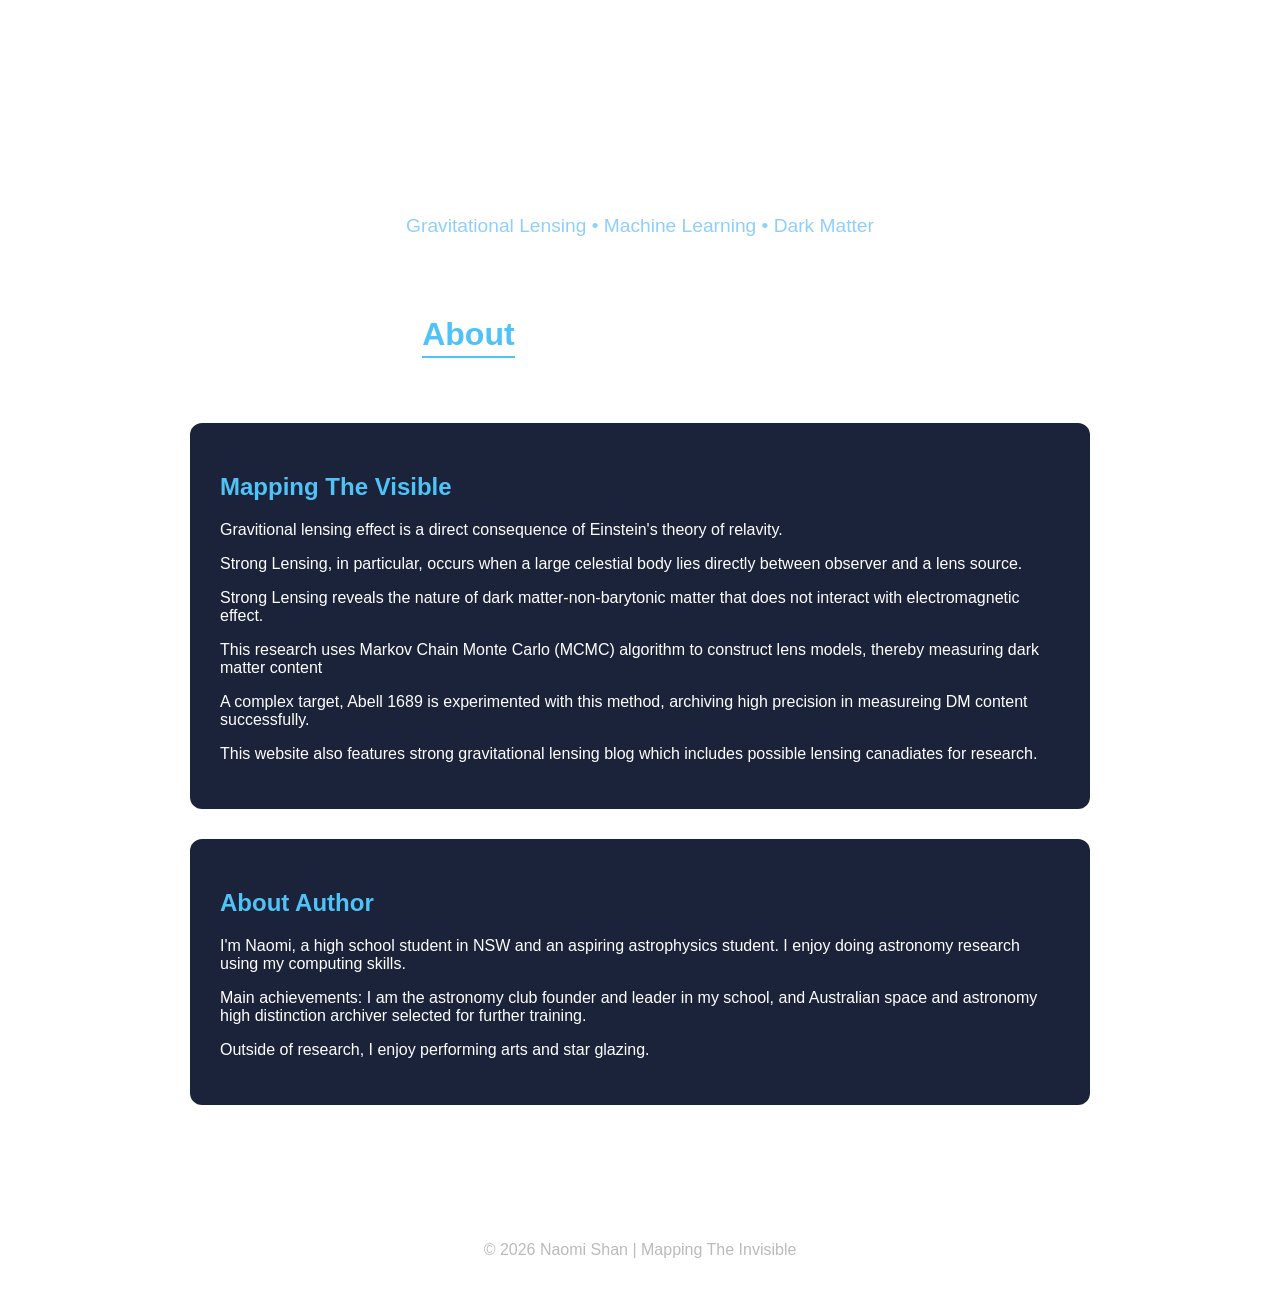
<file: about.html>
<!DOCTYPE html>
<html lang="en">

<head>
    <meta charset="UTF-8">
    <meta name="viewport" content="width=device-width, initial-scale=1.0">
    <title>About | Mapping The Invisible</title>
    <link rel="preconnect" href="https://fonts.googleapis.com">
    <link rel="preconnect" href="https://fonts.gstatic.com" crossorigin>
    <link href="https://fonts.googleapis.com/css2?family=Geist+Pixel&family=Space+Grotesk:wght@300..700&display=swap" rel="stylesheet">
    <link rel="stylesheet" href="css/style.css">
</head>

<body>

<header>
    <h1>Mapping The Invisible</h1>
    <p>Gravitational Lensing • Machine Learning • Dark Matter</p>
</header>

<nav>
    <a href="index.html">Home</a>
    <a href="about.html" class="active">About</a>
    <a href="research.html">Research</a>
    <a href="blog.html">Blog</a>
    <a href="contact.html">Contact</a>
</nav>

<main>

<section>

<h2>Mapping The Visible</h2>

<p>
Gravitional lensing effect is a direct consequence of Einstein's theory of relavity. 

<p>
Strong Lensing, in particular, occurs when a large celestial body lies directly between observer and a lens source. 
</p>

<p>
Strong Lensing reveals the nature of dark matter-non-barytonic matter that does not interact with electromagnetic effect.
</p>

<p>
This research uses Markov Chain Monte Carlo (MCMC) algorithm to construct lens models, thereby measuring dark matter content
</p>

<p>
A complex target, Abell 1689 is experimented with this method, archiving high precision in measureing DM content successfully. 
</p>

<p>
This website also features strong gravitational lensing blog which includes possible lensing canadiates for research. 
</section>

<section>

<h2>About Author</h2>

<p>
I'm Naomi, a high school student in NSW and an aspiring astrophysics student. I enjoy doing astronomy research using my computing skills. 
</p>

<p>
Main achievements: I am the astronomy club founder and leader in my school, and Australian space and astronomy high distinction archiver selected for further training. 
</p>

<p>
Outside of research, I enjoy performing arts and star glazing. 
</p>

</section>

</main>

<footer>
    <p>© 2026 Naomi Shan | Mapping The Invisible</p>
</footer>

</body>

</html>
</file>
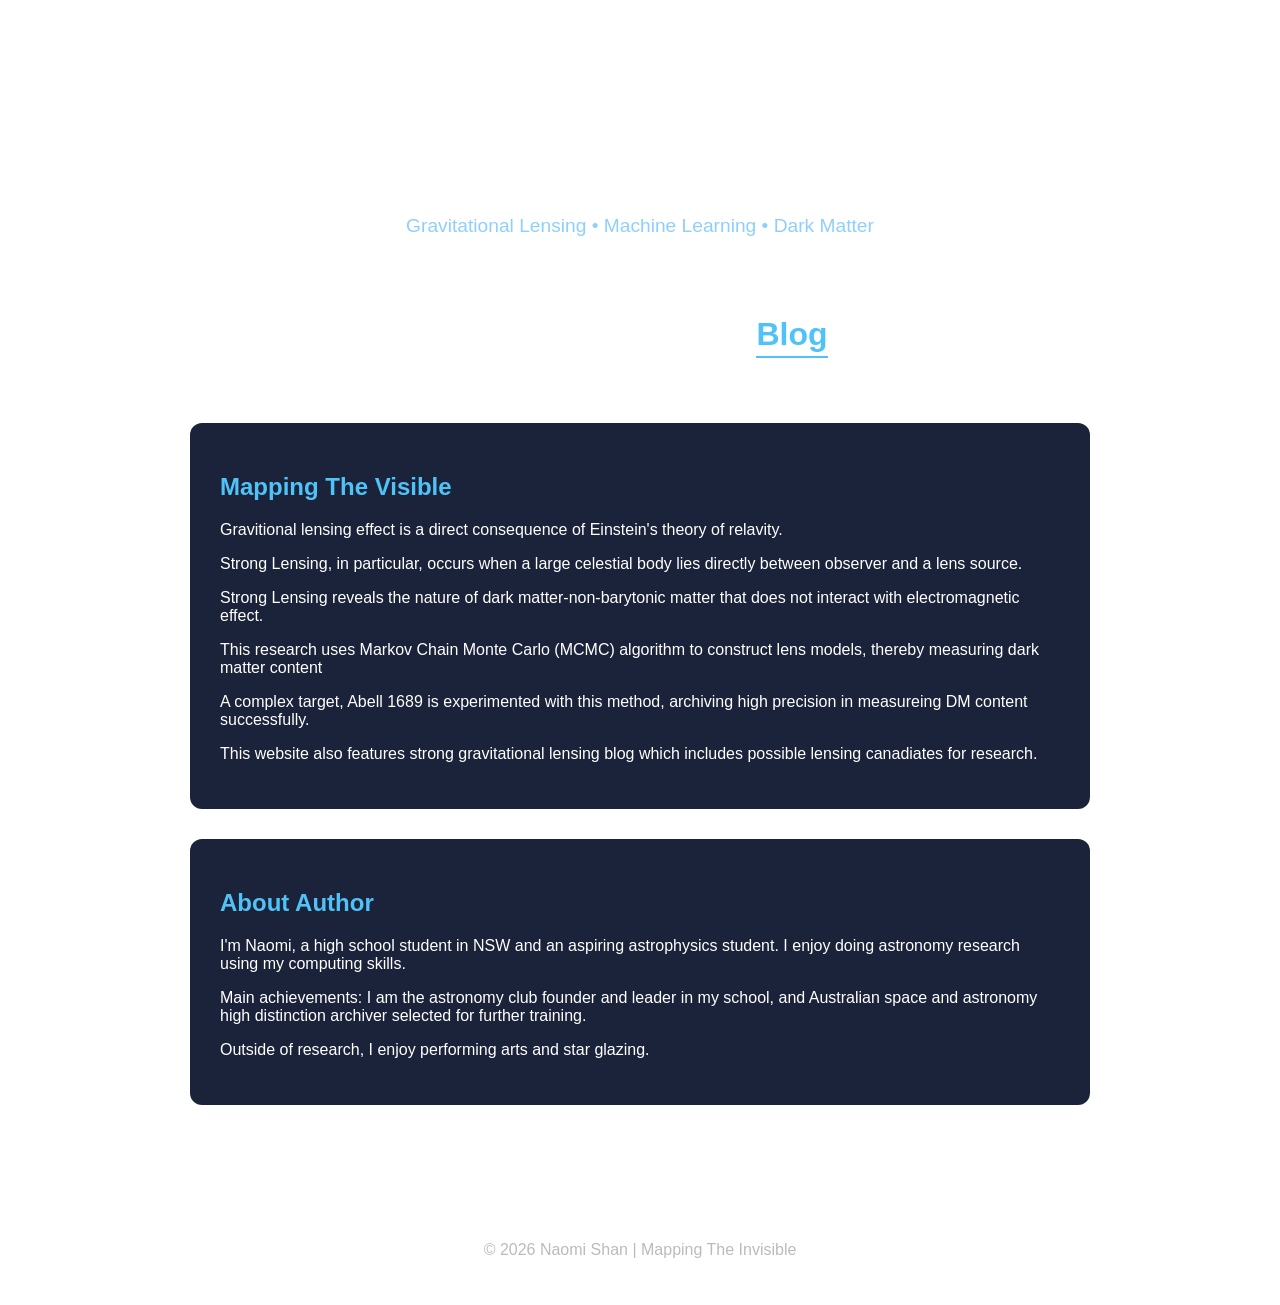
<file: blog.html>
<!DOCTYPE html>
<html lang="en">

<head>
    <meta charset="UTF-8">
    <meta name="viewport" content="width=device-width, initial-scale=1.0">
    <title>About | Mapping The Invisible</title>
    <link rel="preconnect" href="https://fonts.googleapis.com">
    <link rel="preconnect" href="https://fonts.gstatic.com" crossorigin>
    <link href="https://fonts.googleapis.com/css2?family=Geist+Pixel&family=Space+Grotesk:wght@300..700&display=swap" rel="stylesheet">
    <link rel="stylesheet" href="css/style.css">
</head>

<body>

<header>
    <h1>Mapping The Invisible</h1>
    <p>Gravitational Lensing • Machine Learning • Dark Matter</p>
</header>

<nav>
    <a href="index.html">Home</a>
    <a href="about.html">About</a>
    <a href="research.html">Research</a>
    <a href="blog.html"class="active">Blog</a>
    <a href="contact.html">Contact</a>
</nav>

<main>

<section>

<h2>Mapping The Visible</h2>

<p>
Gravitional lensing effect is a direct consequence of Einstein's theory of relavity. 

<p>
Strong Lensing, in particular, occurs when a large celestial body lies directly between observer and a lens source. 
</p>

<p>
Strong Lensing reveals the nature of dark matter-non-barytonic matter that does not interact with electromagnetic effect.
</p>

<p>
This research uses Markov Chain Monte Carlo (MCMC) algorithm to construct lens models, thereby measuring dark matter content
</p>

<p>
A complex target, Abell 1689 is experimented with this method, archiving high precision in measureing DM content successfully. 
</p>

<p>
This website also features strong gravitational lensing blog which includes possible lensing canadiates for research. 
</section>

<section>

<h2>About Author</h2>

<p>
I'm Naomi, a high school student in NSW and an aspiring astrophysics student. I enjoy doing astronomy research using my computing skills. 
</p>

<p>
Main achievements: I am the astronomy club founder and leader in my school, and Australian space and astronomy high distinction archiver selected for further training. 
</p>

<p>
Outside of research, I enjoy performing arts and star glazing. 
</p>

</section>

</main>

<footer>
    <p>© 2026 Naomi Shan | Mapping The Invisible</p>
</footer>

</body>

</html>
</file>
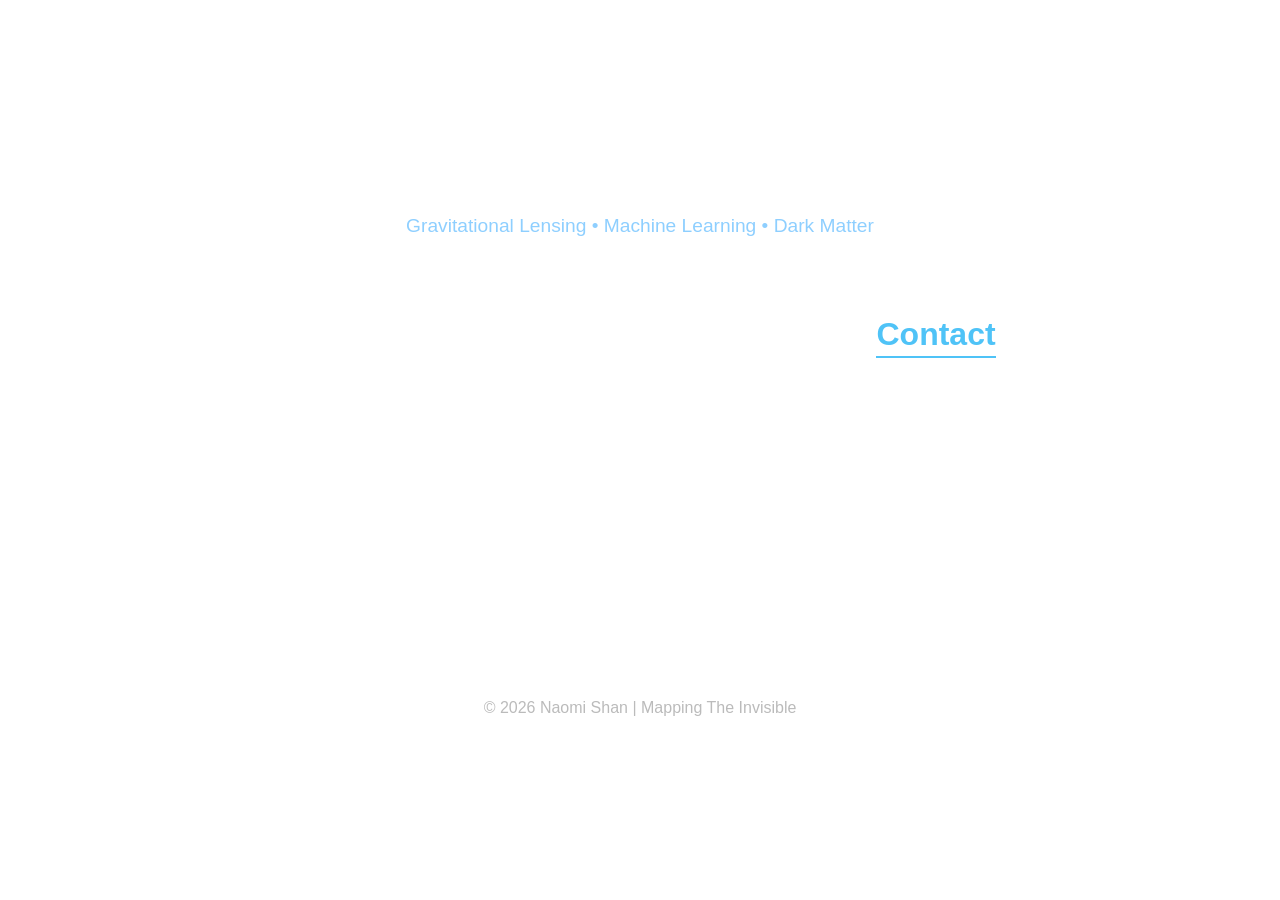
<file: contact.html>
<!DOCTYPE html>
<html lang="en">

<head>
    <meta charset="UTF-8">
    <meta name="viewport" content="width=device-width, initial-scale=1.0">
    <title>Contact | Mapping The Invisible</title>

    <!-- Google Font -->
    <link rel="preconnect" href="https://fonts.googleapis.com">
    <link rel="preconnect" href="https://fonts.gstatic.com" crossorigin>
    <link href="https://fonts.googleapis.com/css2?family=Geist+Pixel&family=Space+Grotesk:wght@300..700&display=swap" rel="stylesheet">
    <link rel="stylesheet" href="css/style.css">
</head>

<body>

<header>

<h1>Mapping The Invisible</h1>

<p>Gravitational Lensing • Machine Learning • Dark Matter</p>

</header>

<nav>

<a href="index.html">Home</a>
<a href="about.html">About</a>
<a href="research.html">Research</a>
<a href="blog.html">Blog</a>
<a href="contact.html"class="active">Contact</a>

</nav>

<main>

<h2>Naomi Shan</h2>

<p class="tag">
Student in NSW
</p>

<p>
Email: 
3579532781@qq.com
</p>
<p>
Github: 
NaomiMAPPINGTHEINVISIBLE
</p>
</main>

<footer>

<p>© 2026 Naomi Shan | Mapping The Invisible </p>

</footer>

</body>

</html>
</file>
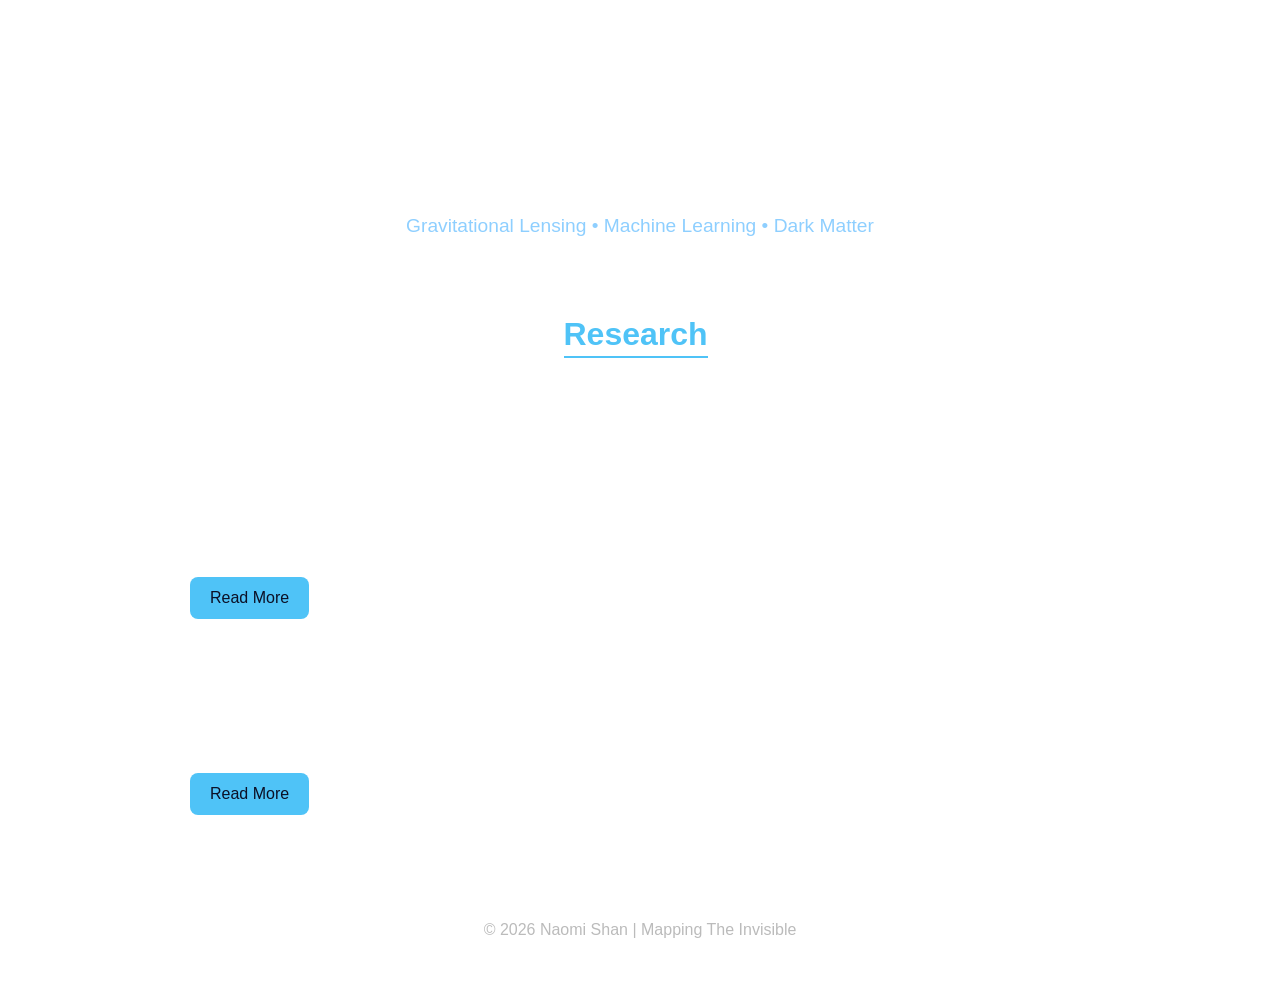
<file: research.html>
<!DOCTYPE html>
<html lang="en">

<head>
    <meta charset="UTF-8">
    <meta name="viewport" content="width=device-width, initial-scale=1.0">
    <title>Research | Mapping The Invisible</title>

    <!-- Google Font -->
    <link rel="preconnect" href="https://fonts.googleapis.com">
    <link rel="preconnect" href="https://fonts.gstatic.com" crossorigin>
    <link href="https://fonts.googleapis.com/css2?family=Geist+Pixel&family=Space+Grotesk:wght@300..700&display=swap" rel="stylesheet">
    <link rel="stylesheet" href="css/style.css">
</head>

<body>

<header>

<h1>Mapping The Invisible</h1>

<p>Gravitational Lensing • Machine Learning • Dark Matter</p>

</header>

<nav>

<a href="index.html">Home</a>
<a href="about.html">About</a>
<a href="research.html" class="active">Research</a>
<a href="blog.html">Blog</a>
<a href="contact.html">Contact</a>

</nav>

<main>

<div class="project-card">

<h2>Dark Matter Fraction in Abell 1689</h2>

<p>
JWST • Chandra • Strong Gravitational Lensing • Python • MCMC
</p>

<p>
This project investigates the dark matter fraction of the galaxy
cluster Abell 1689 by combining strong gravitational lensing,
JWST imaging, and Chandra X-ray observations.
</p>

<button>Read More</button>

</div>

<div class="project-card">
</div>

<div class="project-card">

<h2>HE0435-1223 SIS Lens Model</h2>

<p>
JWST • Strong Gravitational Lensing • Python • MCMC
</p>

<p>
HE0435-1223 is a quadruple-lensed quasar which forms an Einstein Radius. MCMC algorithm is used to investigate on the properites of such quasar.
</p>

<button>Read More</button>

</div>

<div class="project-card">
</div>

</main>

<footer>

<p>© 2026 Naomi Shan | Mapping The Invisible </p>

</footer>

</body>

</html>
</file>
<file: css/style.css>
/* General page styling */
body {
    font-family:'Geist Pixel', sans-serif;
    margin: 0;
    color: white;

    background:
        linear-gradient(
            rgba(11,16,38,0.75),
            rgba(11,16,38,0.75)
        ),
    background-image: url("../images/Back.jpg");
    background-size: cover;
    background-position: center;
    background-attachment: fixed;
}

/* Header */
header {
    text-align: center;
    padding: 50px 20px;
}

header h1 {
    font-family:'Geist Pixel', sans-serif;
    font-size: 5rem;
    margin-bottom: 10px;
}

header p {
    color: #8ecfff;
    font-size: 1.2rem;
}

/* Navigation bar */
nav {
    text-align: center;
    font-size: 2rem;
    padding: 10px;
}

nav a {
    color: white;
    text-decoration: none;
    margin: 0 20px;
    font-weight: bold;
}

nav a:hover {
    color: #4fc3f7;
}

/* Main content */
main {
    max-width: 900px;
    margin: 40px auto;
    padding: 20px;
}

/* Sections */
section {
    background-color: #1b233a;
    margin-bottom: 30px;
    padding: 30px;
    border-radius: 12px;
}

section h2 {
    color: #4fc3f7;
}

/* Button */
button {
    background-color: #4fc3f7;
    color: #0b1026;
    border: none;
    padding: 12px 20px;
    font-size: 16px;
    border-radius: 8px;
    cursor: pointer;
}

button:hover {
    background-color: #82d8ff;
}

/* Footer */
footer {
    text-align: center;
    padding: 30px;
    color: #bbbbbb;
}

.active{
    color:#4fc3f7;
    border-bottom:2px solid #4fc3f7;
    padding-bottom:4px;
}
</file>
